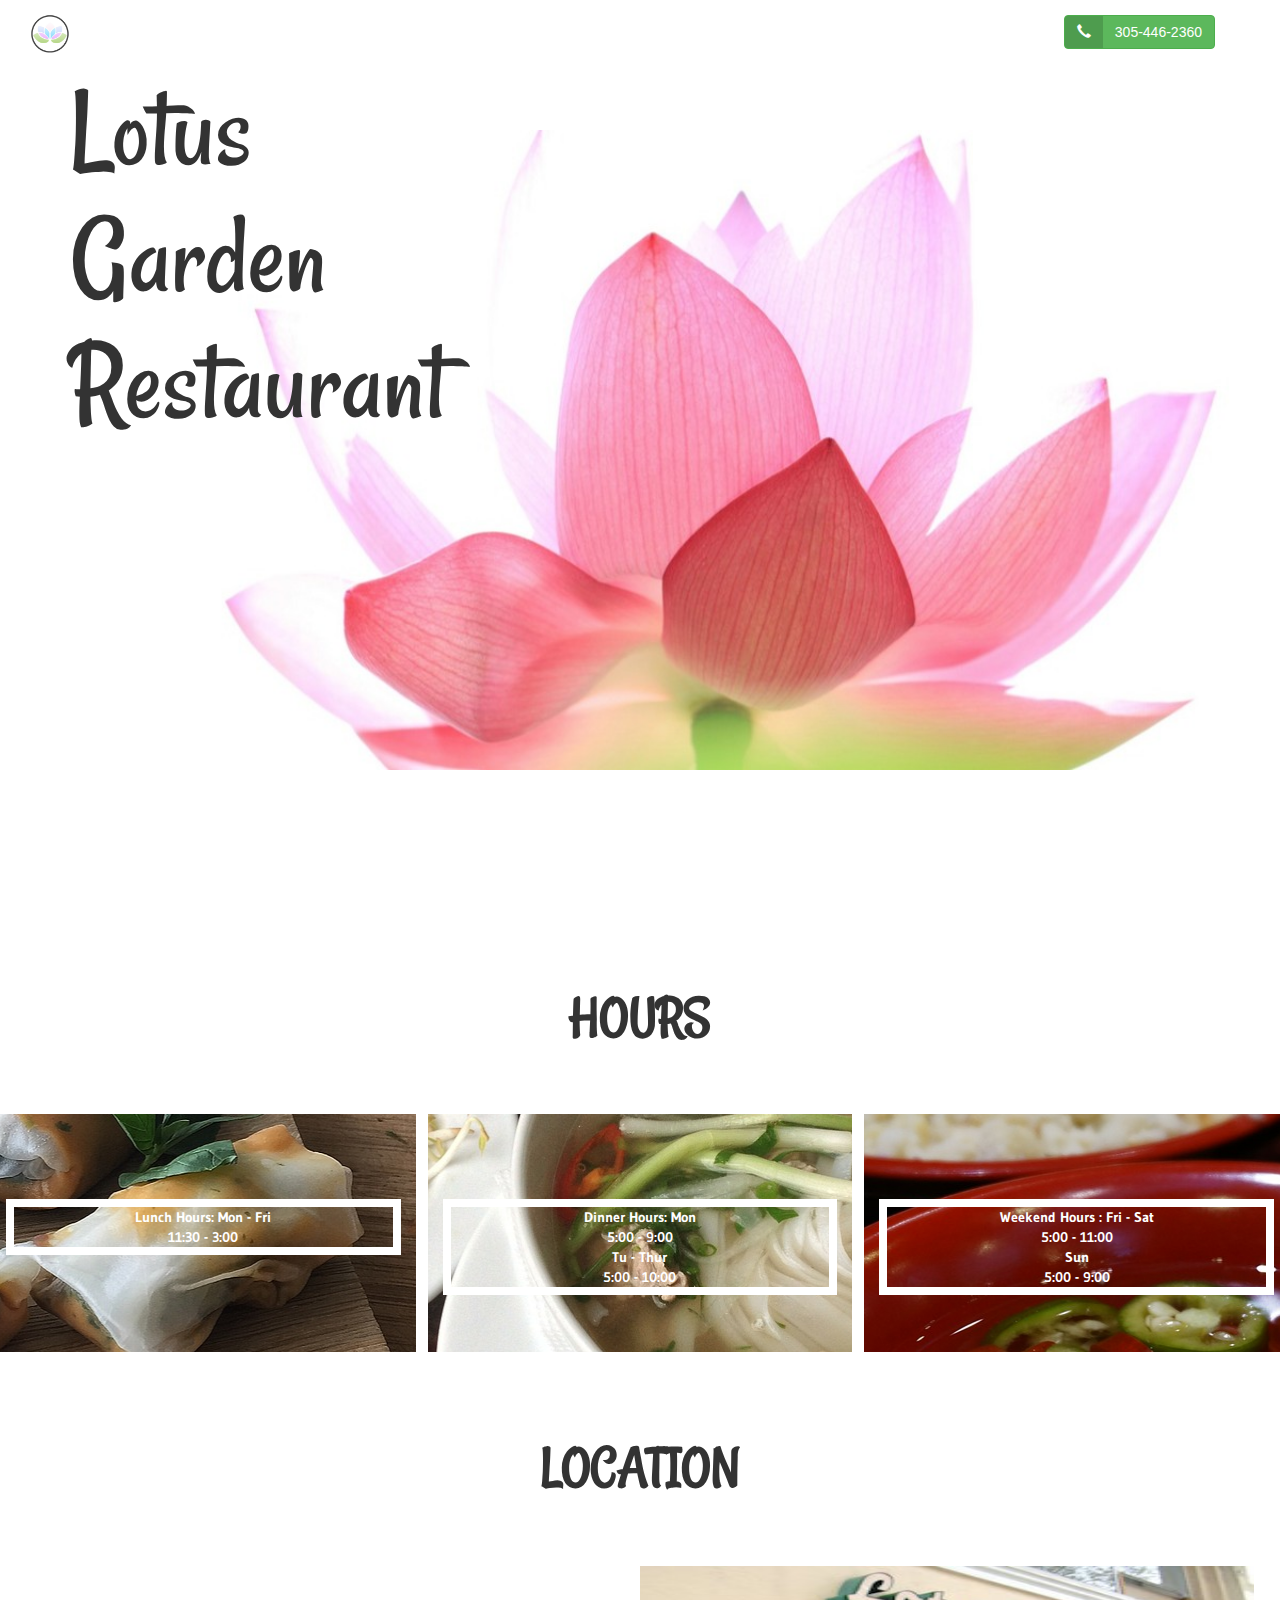
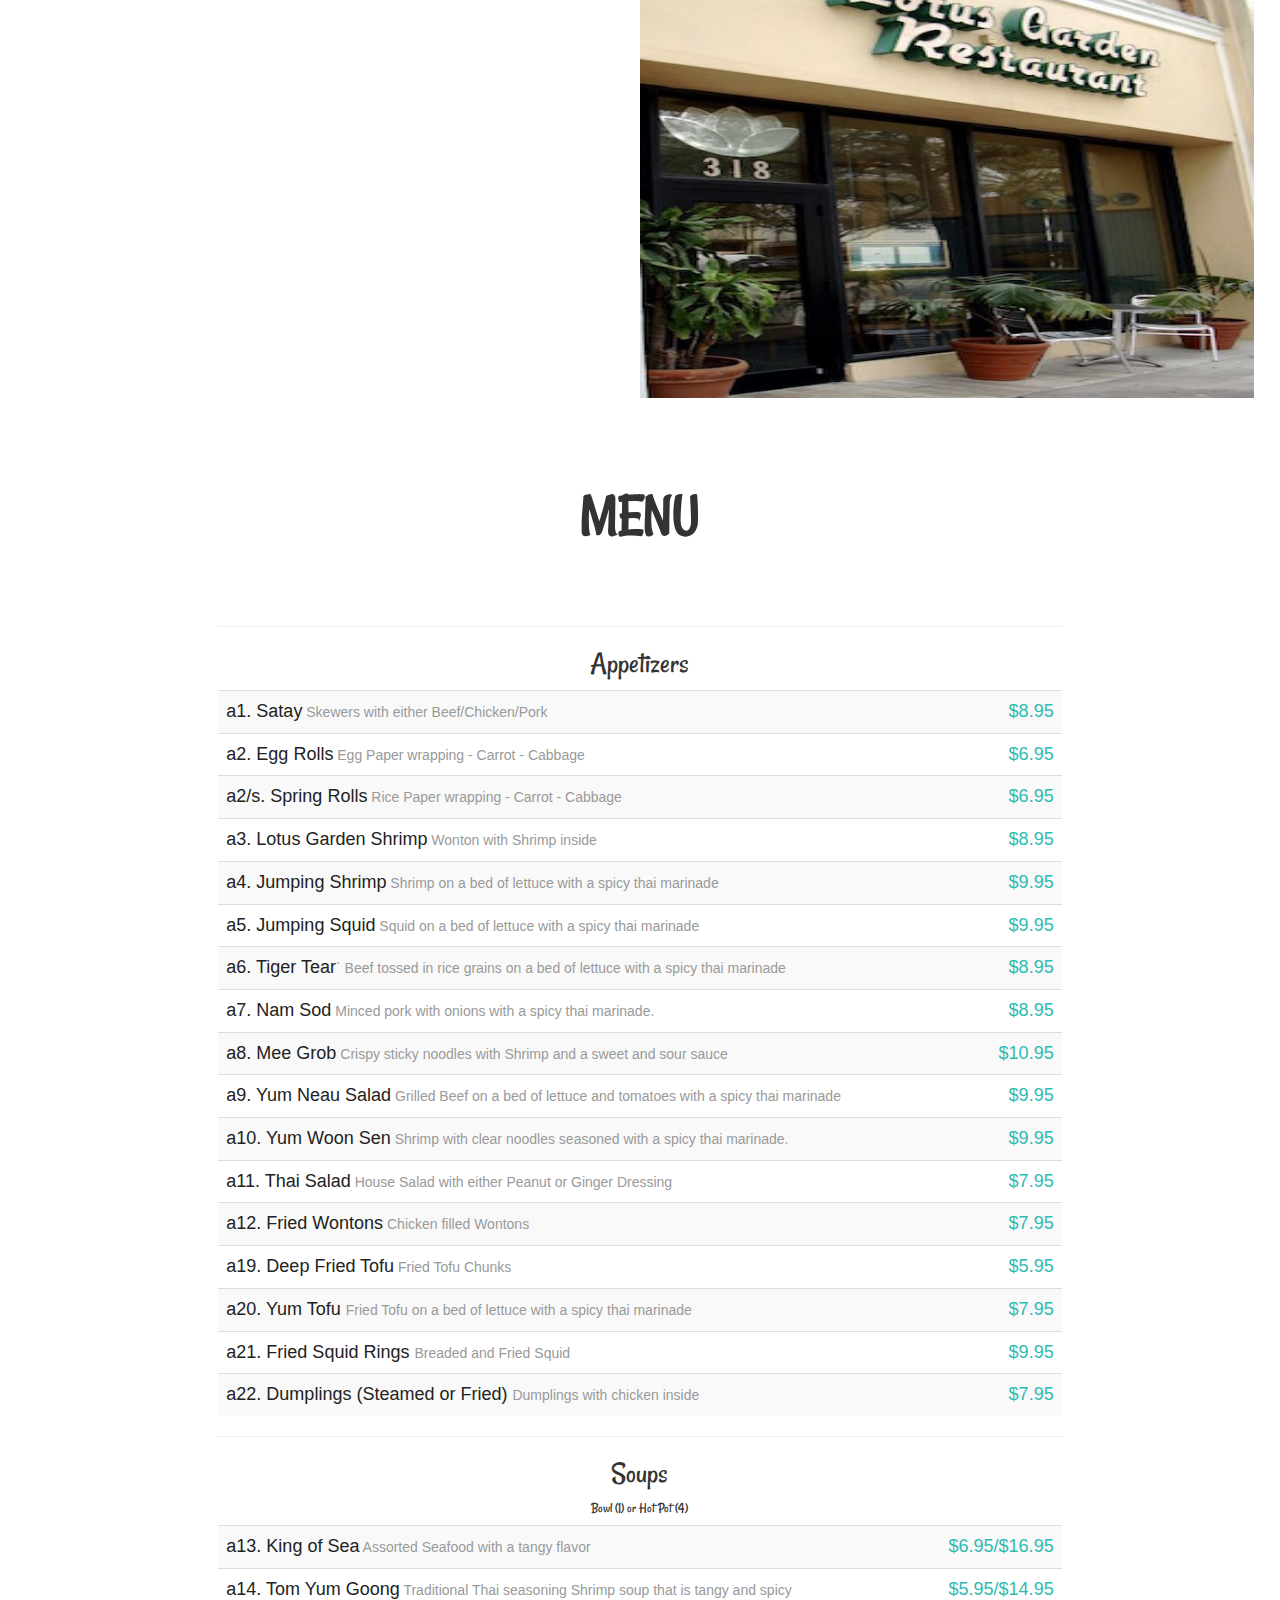
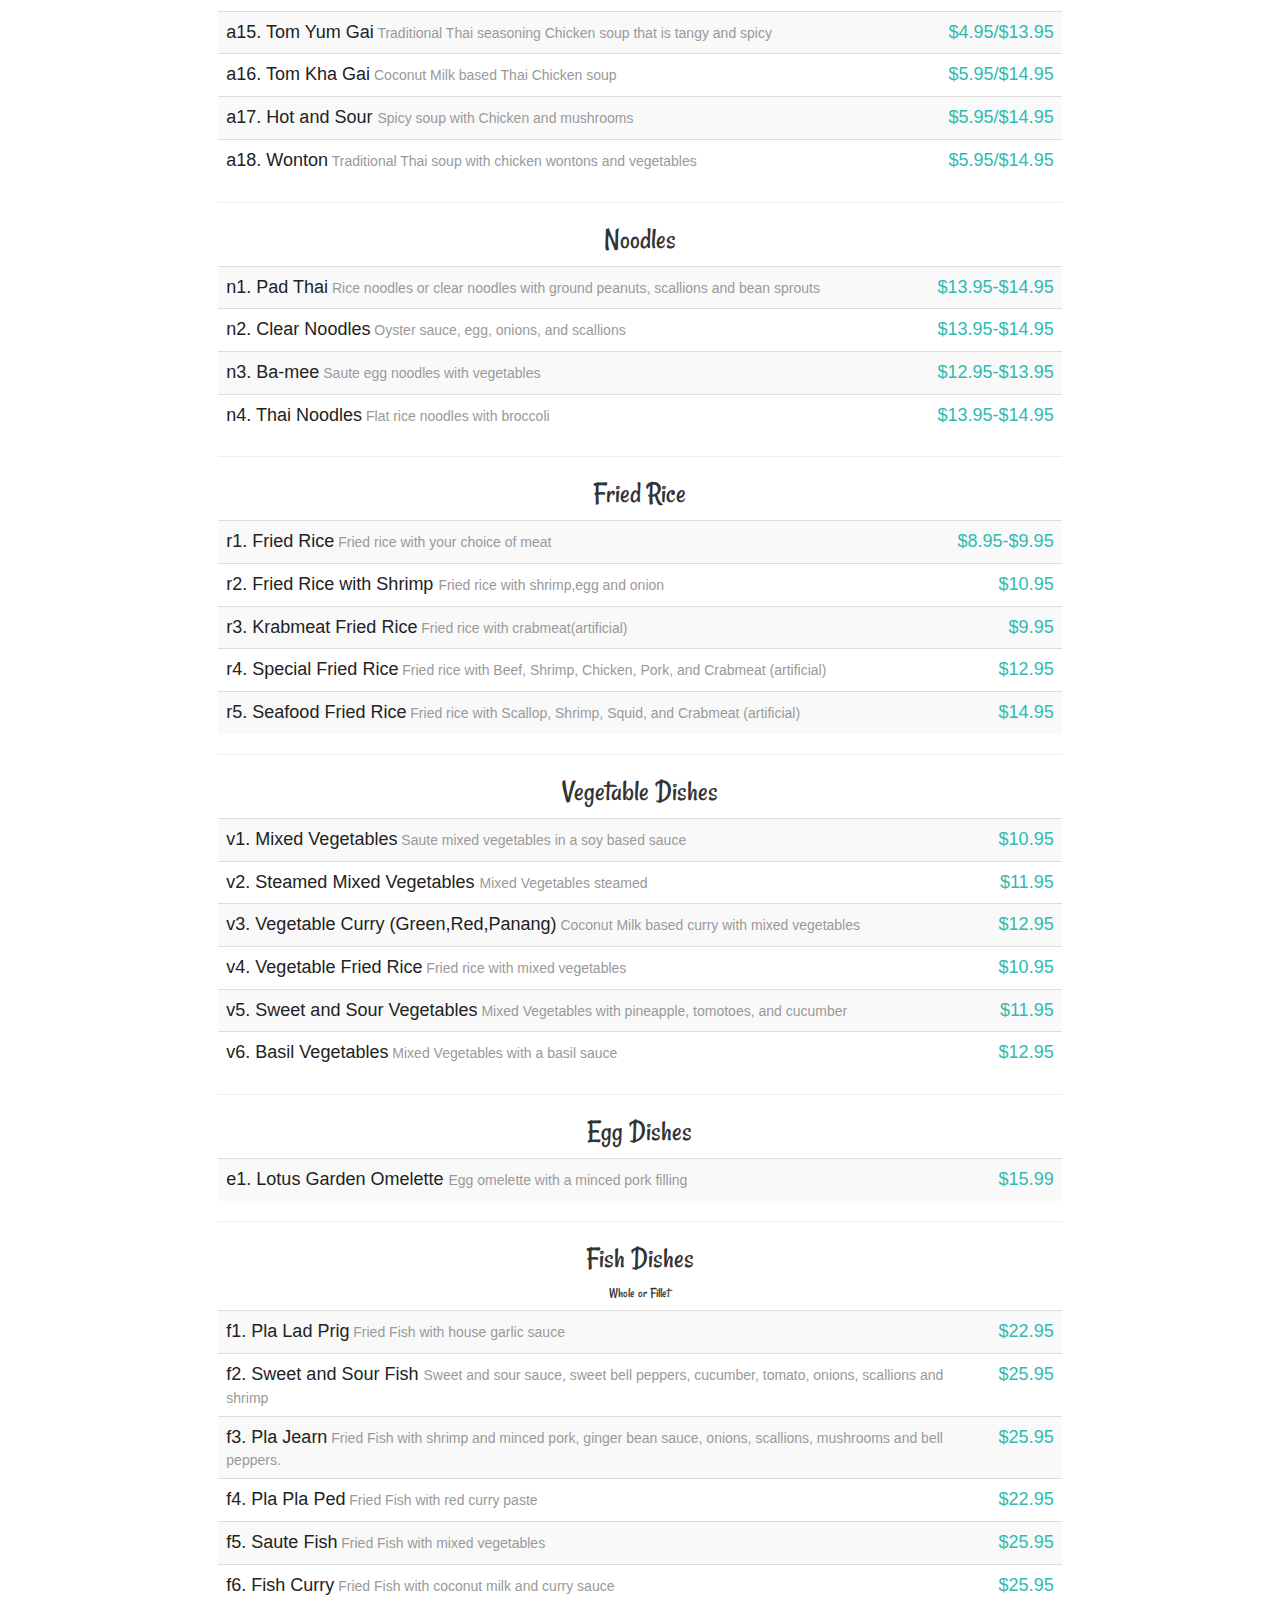
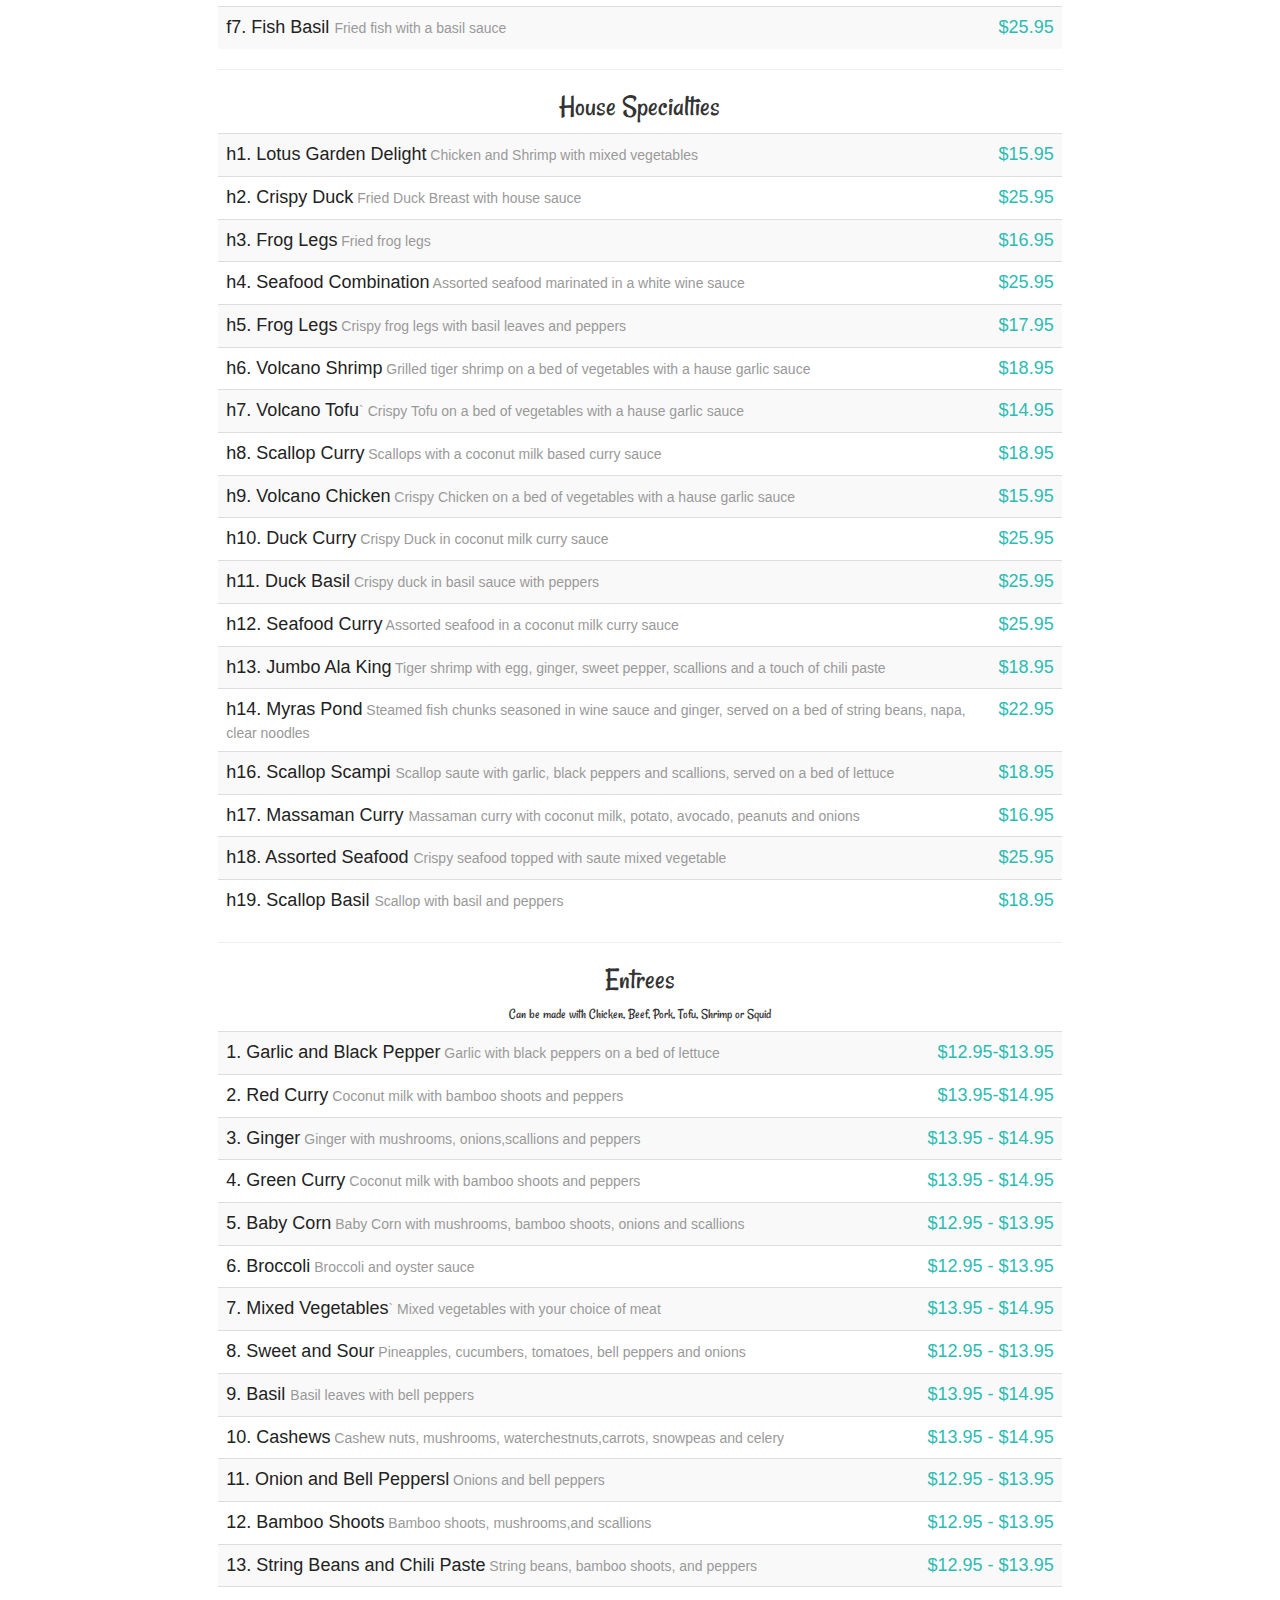
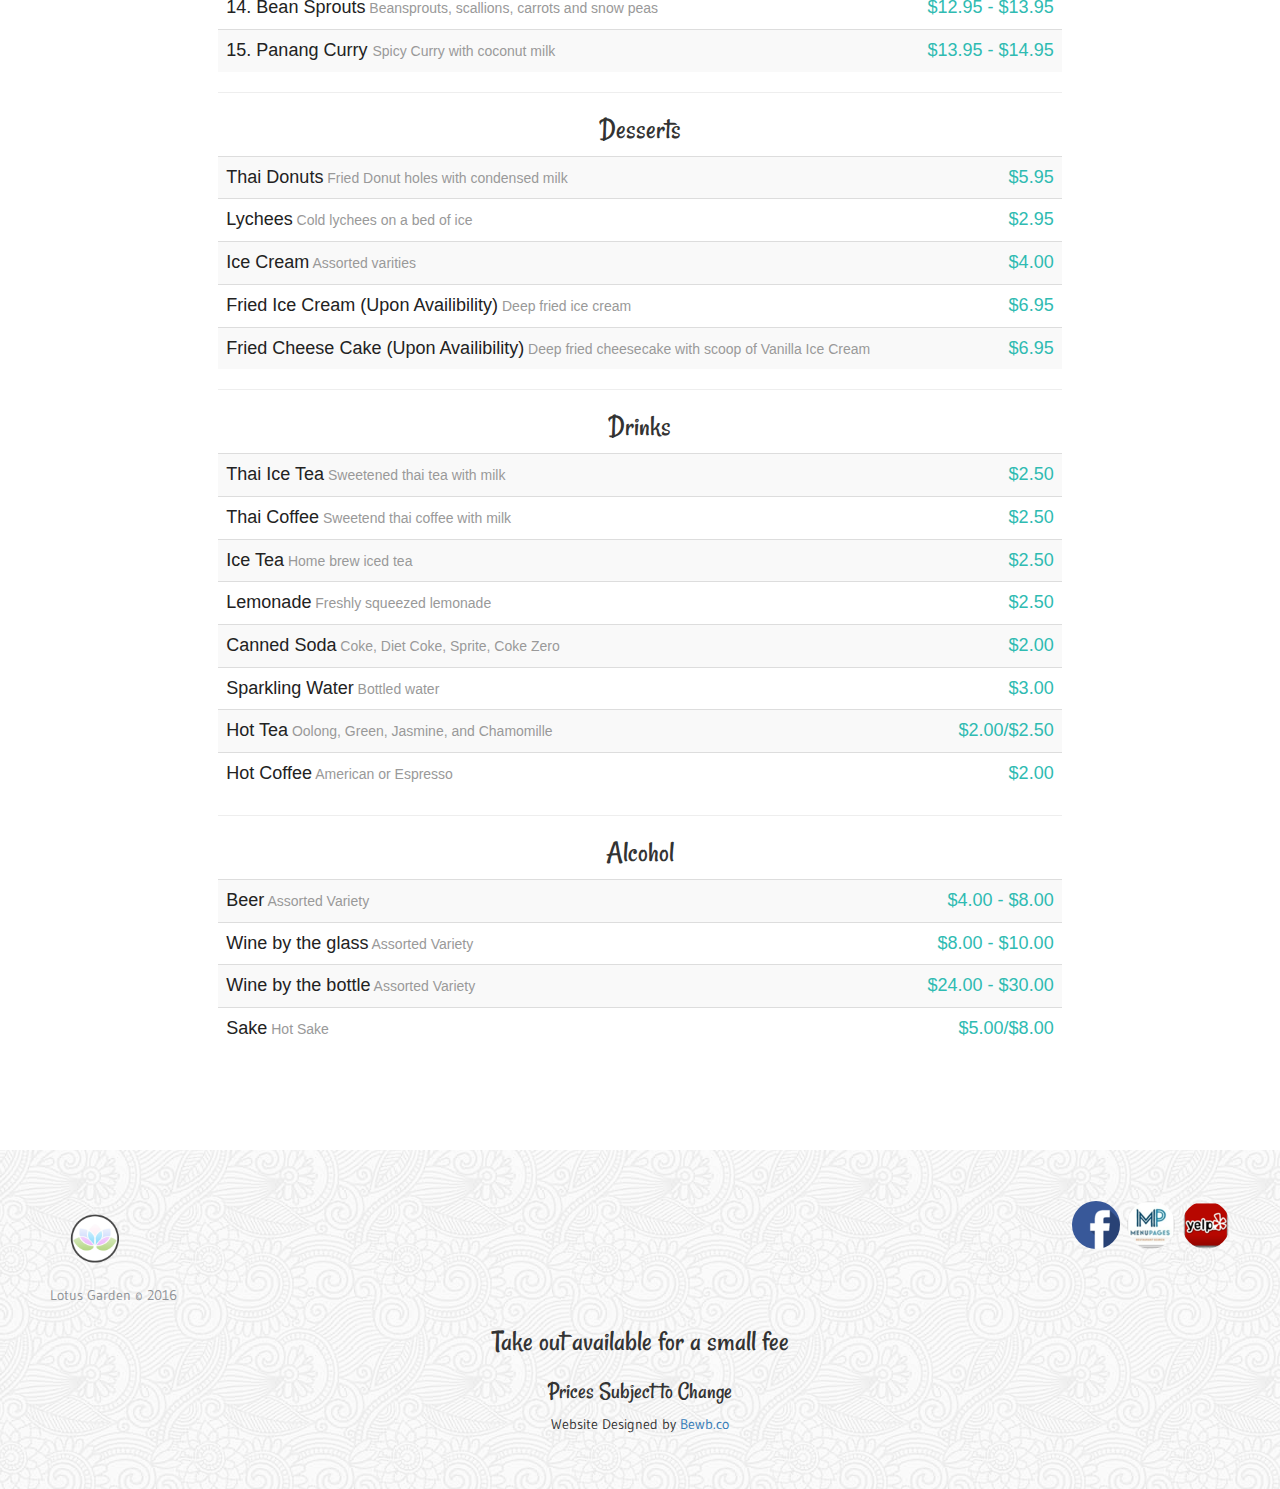
<file: index.html>
<!DOCTYPE html>
<html lang="en">
	<head>
		<meta charset="UTF-8">
		<meta name="viewport" content="width=device-width, initial-scale=1, maximum-scale=1">
		<link rel="stylesheet" href="https://maxcdn.bootstrapcdn.com/bootstrap/3.3.6/css/bootstrap.min.css">
		
		<link rel="stylesheet" href="css/styles.css">
		<link href='https://fonts.googleapis.com/css?family=Rancho|Gudea' rel='stylesheet' type='text/css'>
		<title>Lotus Garden Thai Restaurant</title>
	</head>
	<body>
		<!-- Navbar -->
		<nav class="navbar navbar-default navbar-fixed-top">
			<div class="container-fluid">
				<img class="navLogo" src="img/LotusCircleLogo.png">
				<!-- <button type="button" class="callLink btn btn-success btn-lg pull-right">
				<span class="glyphicon glyphicon-phone-alt" aria-hidden="true"></span> --> 
				<a href="tel:+13054462360" type="button" class="callLink btn btn-labeled btn-success pull-right">
                <span class="btn-label"><i class="glyphicon glyphicon-earphone"></i></span>305-446-2360</a>
				
				
			</div>
			
		</nav>
		<!-- Jumbotron -->
		<div class="jumbotron">
			<div class="container">
				
				<h1 class="text_postition">Lotus <br> Garden <br> Restaurant</h1>
				
			</div>
		</div>
		<!-- Hours   -->
		<div class="row">
			<div class="col-sm-12 hours_bg">
				<h2 class="text-center hours_text"><strong> HOURS</strong></h2>
			</div>
		</div>
		<div class="row">
			<div class="col-sm-4 text-center hours1">
				
				<p class="hours"><strong> Lunch Hours: Mon - Fri <br> 11:30 - 3:00 </strong></p>
			</div>
			<div class="col-sm-4 text-center hours2">
				<p class="hours"><strong> Dinner Hours: Mon <br> 5:00 - 9:00 <br> Tu - Thur <br> 5:00 - 10:00 </strong></p>
			</div>
			<div class="col-sm-4 text-center hours3">
				<p class="hours"> <strong>Weekend Hours : Fri - Sat <br> 5:00 - 11:00 <br> Sun <br> 5:00 - 9:00</strong>  </p>
			</div>
		</div>
		<!-- Adress/Location/Divider -->
		<div class="row">
			<div class="col-sm-12 hours_bg">
				<h2 class="text-center hours_text"><strong> LOCATION</strong></h2>
			</div>
		</div>
		<!-- Address/Location -->
		<div class="row map1">
			<div class="col-sm-6">
				<div class="embed-responsive embed-responsive-16by9">
					<iframe class="embed-responsive-item" src="https://www.google.com/maps/embed?pb=!1m18!1m12!1m3!1d3593.6499411064488!2d-80.26331108533014!3d25.74908751540772!2m3!1f0!2f0!3f0!3m2!1i1024!2i768!4f13.1!3m3!1m2!1s0x88d9b790a369eb7f%3A0x24d27aee482ef730!2sLotus+Garden!5e0!3m2!1sen!2sus!4v1461271033708"> </iframe>
				</div>
			</div>
			<div class"col-sm-6">
				<img class="storefront" src="img/lotusStoreFront.jpg" >
			</div>
		</div>
		<!-- Menu/Divider  -->
		<div class="row">
			<div class="col-sm-12 hours_bg">
				<h2 class="text-center hours_text"><strong> MENU</strong></h2>
			</div>
		</div>
		<!-- Menu -->
		<div class="row">
			<div class="col-sm-2">
				<div class="menu_bg"></div>
			</div>
			<div class="col-sm-8">

			<!-- ///////////// Appetizers /////////// -->
				
				<table class="menu table table-striped">
					<hr>
					<h2 class="sub_menu">Appetizers</h2>

					<tbody>
						<tr>
							
							<td><span>a1. Satay</span>
							Skewers with either Beef/Chicken/Pork</td>
							<td class="price">$8.95</td>
						</tr>
						<tr>
							
							<td><span>a2. Egg Rolls</span>
							Egg Paper wrapping - Carrot - Cabbage</td>
							<td class="price">$6.95</td>
						</tr>
						<tr>
							
							<td><span>a2/s. Spring Rolls</span>
							Rice Paper wrapping - Carrot - Cabbage </td>
							<td class="price">$6.95</td>
						</tr>
						<tr>
							
							<td><span>a3. Lotus Garden Shrimp</span>
							Wonton with Shrimp inside </td>
							<td class="price">$8.95</td>
						</tr>
						<tr>
							
							<td><span>a4. Jumping Shrimp</span>
							Shrimp on a bed of lettuce with a spicy thai marinade </td>
							<td class="price">$9.95</td>
						</tr>
						<tr>
							
							<td><span>a5. Jumping Squid</span>
							Squid on a bed of lettuce with a spicy thai marinade </td>
							<td class="price">$9.95</td>
						</tr>
						<tr>
							
							<td><span>a6. Tiger Tear</span>`
							Beef tossed in rice grains on a bed of lettuce with a spicy thai marinade  </td>
							<td class="price">$8.95</td>
						</tr>
						<tr>
							
							<td><span>a7. Nam Sod</span>
							 Minced pork with onions with a spicy thai marinade. </td>
							<td class="price">$8.95</td>
						</tr>
						<tr>
							
							<td><span>a8. Mee Grob</span>
							Crispy sticky noodles with Shrimp and a sweet and sour sauce  </td>
							<td class="price">$10.95</td>
						</tr>
						<tr>
							
							<td><span>a9. Yum Neau Salad</span>
							Grilled Beef on a bed of lettuce and tomatoes with a spicy thai marinade </td>
							<td class="price">$9.95</td>
						</tr>
						<tr>
							
							<td><span>a10. Yum Woon Sen</span>
							Shrimp with clear noodles seasoned with a spicy thai marinade. </td>
							<td class="price">$9.95</td>
						</tr>
						<tr>
							
							<td><span>a11. Thai Salad</span>
							House Salad with either Peanut or Ginger Dressing </td>
							<td class="price">$7.95</td>
						</tr>
						<tr>
							
							<td><span>a12. Fried Wontons</span>
							Chicken filled Wontons </td>
							<td class="price">$7.95</td>
						</tr>
						<tr>
							
							<td><span>a19. Deep Fried Tofu</span>
							Fried Tofu Chunks </td>
							<td class="price">$5.95</td>
						</tr>
						<tr>
							
							<td><span>a20. Yum Tofu </span>
							 Fried Tofu on a bed of lettuce with a spicy thai marinade</td>
							<td class="price">$7.95</td>
						</tr>
						<tr>
							
							<td><span>a21. Fried Squid Rings </span>
							Breaded and Fried Squid </td>
							<td class="price">$9.95</td>
						</tr>
						<tr>
							
							<td><span>a22. Dumplings (Steamed or Fried) </span>
							Dumplings with chicken inside </td>
							<td class="price">$7.95</td>
						</tr>
						

					</tbody>

				</table>

				<!-- ////////// Soups /////////////  -->
				<table class="menu table table-striped">
					<hr>
					<h2 class="sub_menu">Soups</h2>
					<h5 class="sub_menu">Bowl (1) or Hot Pot (4)</h5>

					<tbody>
						<tr>
							
							<td><span>a13. King of Sea</span>
							Assorted Seafood with a tangy flavor</td>
							<td class="price">$6.95/$16.95</td>
						</tr>
						<tr>
							
							<td><span>a14. Tom Yum Goong</span>
							Traditional Thai seasoning Shrimp soup that is tangy and spicy</td>
							<td class="price">$5.95/$14.95</td>
						</tr>
						<tr>
							
							<td><span>a15. Tom Yum Gai</span>
							Traditional Thai seasoning Chicken soup that is tangy and spicy </td>
							<td class="price">$4.95/$13.95</td>
						</tr>
						<tr>
							
							<td><span>a16. Tom Kha Gai</span>
							Coconut Milk based Thai Chicken soup </td>
							<td class="price">$5.95/$14.95</td>
						</tr>
						<tr>
							
							<td><span>a17. Hot and Sour </span>
							Spicy soup with Chicken and mushrooms </td>
							<td class="price">$5.95/$14.95</td>
						</tr>
						<tr>
							
							<td><span>a18. Wonton</span>
							Traditional Thai soup with chicken wontons and vegetables </td>
							<td class="price">$5.95/$14.95</td>
						</tr>
						
						

					</tbody>
					
				</table>

				<!-- ///////////// Noodles /////////////// -->
				

				<table class="menu table table-striped">
					<hr>
					<h2 class="sub_menu">Noodles</h2>
					

					<tbody>
						<tr>
							
							<td><span>n1. Pad Thai</span>
							Rice noodles or clear noodles with ground peanuts, scallions and bean sprouts</td>
							<td class="price">$13.95-$14.95</td>
						</tr>
						<tr>
							
							<td><span>n2. Clear Noodles</span>
							Oyster sauce, egg, onions, and scallions</td>
							<td class="price">$13.95-$14.95</td>
						</tr>
						<tr>
							
							<td><span>n3. Ba-mee</span>
							Saute egg noodles with vegetables </td>
							<td class="price">$12.95-$13.95</td>
						</tr>
						<tr>
							
							<td><span>n4. Thai Noodles</span>
							Flat rice noodles with broccoli </td>
							<td class="price">$13.95-$14.95</td>
						</tr>
						
						
						

					</tbody>
					
				</table>

				<!-- ////////// Fried Rice ////////////  -->
				
				<table class="menu table table-striped">
					<hr>
					<h2 class="sub_menu">Fried Rice</h2>
					

					<tbody>
						<tr>
							
							<td><span>r1. Fried Rice</span>
							Fried rice with your choice of meat</td>
							<td class="price">$8.95-$9.95</td>
						</tr>
						<tr>
							
							<td><span>r2. Fried Rice with Shrimp </span>
							Fried rice with shrimp,egg and onion</td>
							<td class="price">$10.95</td>
						</tr>
						<tr>
							
							<td><span>r3. Krabmeat Fried Rice</span>
							Fried rice with crabmeat(artificial) </td>
							<td class="price">$9.95</td>
						</tr>
						<tr>
							
							<td><span>r4. Special Fried Rice</span>
							Fried rice with Beef, Shrimp, Chicken, Pork, and Crabmeat (artificial) </td>
							<td class="price">$12.95</td>
						</tr>
						<tr>
							
							<td><span>r5. Seafood Fried Rice</span>
							Fried rice with Scallop, Shrimp, Squid, and Crabmeat (artificial) </td>
							<td class="price">$14.95</td>
						</tr>
						
						

					</tbody>
					
				</table>

				<!-- ///////// Vegetables //////////  -->
				

				<table class="menu table table-striped">
					<hr>
					<h2 class="sub_menu">Vegetable Dishes</h2>
					

					<tbody>
						<tr>
							
							<td><span>v1. Mixed Vegetables</span>
							Saute mixed vegetables in a soy based sauce</td>
							<td class="price">$10.95</td>
						</tr>
						<tr>
							
							<td><span>v2. Steamed Mixed Vegetables </span>
							Mixed Vegetables steamed</td>
							<td class="price">$11.95</td>
						</tr>
						<tr>
							
							<td><span>v3. Vegetable Curry (Green,Red,Panang)</span>
							Coconut Milk based curry with mixed vegetables</td>
							<td class="price">$12.95</td>
						</tr>
						<tr>
							
							<td><span>v4. Vegetable Fried Rice</span>
							Fried rice with mixed vegetables </td>
							<td class="price">$10.95</td>
						</tr>
						<tr>
							
							<td><span>v5. Sweet and Sour Vegetables</span>
							Mixed Vegetables with pineapple, tomotoes, and cucumber </td>
							<td class="price">$11.95</td>
						</tr>
						<tr>
							
							<td><span>v6. Basil Vegetables</span>
							Mixed Vegetables with a basil sauce </td>
							<td class="price">$12.95</td>
						</tr>
						

					</tbody>
					
				</table>

				<!-- ////// Egg /////// -->
				
				<table class="menu table table-striped">
					<hr>
					<h2 class="sub_menu">Egg Dishes</h2>
					

					<tbody>
						<tr>
							
							<td><span>e1. Lotus Garden Omelette </span>
							Egg omelette with a minced pork filling</td>
							<td class="price">$15.99</td>
						</tr>
						
						<tr>
							
							
						

					</tbody>
					
				</table>
				
				<!--- ////////////// Fish //////////// -->
				
				<table class="menu table table-striped">
					<hr>
					<h2 class="sub_menu">Fish Dishes</h2>
					<h5 class="sub_menu">Whole or Fillet</h5>

					<tbody>
						<tr>
							
							<td><span>f1. Pla Lad Prig</span>
							Fried Fish with house garlic sauce</td>
							<td class="price">$22.95</td>
						</tr>
						<tr>
							
							<td><span>f2. Sweet and Sour Fish </span>
							Sweet and sour sauce, sweet bell peppers, cucumber, tomato, onions, scallions and shrimp</td>
							<td class="price">$25.95</td>
						</tr>
						<tr>
							
							<td><span>f3. Pla Jearn</span>
							Fried Fish with shrimp and minced pork, ginger bean sauce, onions, scallions, mushrooms and bell peppers.</td>
							<td class="price">$25.95</td>
						</tr>
						<tr>
							
							<td><span>f4. Pla Pla Ped</span>
							Fried Fish with red curry paste </td>
							<td class="price">$22.95</td>
						</tr>
						<tr>
							
							<td><span>f5. Saute Fish</span>
							Fried Fish with mixed vegetables  </td>
							<td class="price">$25.95</td>
						</tr>
						<tr>
							
							<td><span>f6. Fish Curry</span>
							Fried Fish with coconut milk and curry sauce </td>
							<td class="price">$25.95</td>
						</tr>
						<tr>
							
							<td><span>f7. Fish Basil </span>
							Fried fish with a basil sauce </td>
							<td class="price">$25.95</td>
						</tr>

					</tbody>
					
				</table>

				<!-- House Specialties  -->
				<table class="menu table table-striped">
					<hr>
					<h2 class="sub_menu">House Specialties</h2>

					<tbody>
						<tr>
							
							<td><span>h1. Lotus Garden Delight</span>
							Chicken and Shrimp with mixed vegetables</td>
							<td class="price">$15.95</td>
						</tr>
						<tr>
							
							<td><span>h2. Crispy Duck</span>
							Fried Duck Breast with house sauce</td>
							<td class="price">$25.95</td>
						</tr>
						<tr>
							
							<td><span>h3. Frog Legs</span>
							Fried frog legs </td>
							<td class="price">$16.95</td>
						</tr>
						<tr>
							
							<td><span>h4. Seafood Combination</span>
							Assorted seafood marinated in a white wine sauce </td>
							<td class="price">$25.95</td>
						</tr>
						<tr>
							
							<td><span>h5. Frog Legs</span>
							Crispy frog legs with basil leaves and peppers </td>
							<td class="price">$17.95</td>
						</tr>
						<tr>
							
							<td><span>h6. Volcano Shrimp</span>
							Grilled tiger shrimp on a bed of vegetables with a hause garlic sauce </td>
							<td class="price">$18.95</td>
						</tr>
						<tr>
							
							<td><span>h7. Volcano Tofu</span>`
							Crispy Tofu on a bed of vegetables with a hause garlic sauce  </td>
							<td class="price">$14.95</td>
						</tr>
						<tr>
							
							<td><span>h8. Scallop Curry</span>
							 Scallops with a coconut milk based curry sauce </td>
							<td class="price">$18.95</td>
						</tr>
						<tr>
							
							<td><span>h9. Volcano Chicken</span>
							Crispy Chicken on a bed of vegetables with a hause garlic sauce  </td>
							<td class="price">$15.95</td>
						</tr>
						<tr>
							
							<td><span>h10. Duck Curry</span>
							Crispy Duck in coconut milk curry sauce</td>
							<td class="price">$25.95</td>
						</tr>
						<tr>
							
							<td><span>h11. Duck Basil</span>
							Crispy duck in basil sauce with peppers </td>
							<td class="price">$25.95</td>
						</tr>
						<tr>
							
							<td><span>h12. Seafood Curry</span>
							Assorted seafood in a coconut milk curry sauce </td>
							<td class="price">$25.95</td>
						</tr>
						<tr>
							
							<td><span>h13. Jumbo Ala King</span>
							Tiger shrimp with egg, ginger, sweet pepper, scallions and a touch of chili paste </td>
							<td class="price">$18.95</td>
						</tr>
						<tr>
							
							<td><span>h14. Myras Pond</span>
							Steamed fish chunks seasoned in wine sauce and ginger, served on a bed of string beans, napa, clear noodles </td>
							<td class="price">$22.95</td>
						</tr>
						<tr>
							
							<td><span>h16. Scallop Scampi </span>
							 Scallop saute with garlic, black peppers and scallions, served on a bed of lettuce</td>
							<td class="price">$18.95</td>
						</tr>
						<tr>
							
							<td><span>h17. Massaman Curry </span>
							Massaman curry with coconut milk, potato, avocado, peanuts and onions </td>
							<td class="price">$16.95</td>
						</tr>
						<tr>
							
							<td><span>h18. Assorted Seafood </span>
							Crispy seafood topped with saute mixed vegetable </td>
							<td class="price">$25.95</td>
						</tr>
						<tr>
							
							<td><span>h19. Scallop Basil </span>
							Scallop with basil and peppers </td>
							<td class="price">$18.95</td>
						</tr>
						

					</tbody>

				</table>
				<!-- Entrees -->

				</table>
				<table class="menu table table-striped">
					<hr>
					<h2 class="sub_menu">Entrees</h2>
					<h5 class="sub_menu">Can be made with Chicken, Beef, Pork, Tofu, Shrimp or Squid</h5>

					<tbody>
						<tr>
							
							<td><span>1. Garlic and Black Pepper</span>
							Garlic with black peppers on a bed of lettuce</td>
							<td class="price">$12.95-$13.95</td>
						</tr>
						<tr>
							
							<td><span>2. Red Curry</span>
							Coconut milk with bamboo shoots and peppers</td>
							<td class="price">$13.95-$14.95</td>
						</tr>
						<tr>
							
							<td><span>3. Ginger</span>
							Ginger with mushrooms, onions,scallions and peppers </td>
							<td class="price">$13.95 - $14.95</td>
						</tr>
						<tr>
							
							<td><span>4. Green Curry</span>
							Coconut milk with bamboo shoots and peppers </td>
							<td class="price">$13.95 - $14.95</td>
						</tr>
						<tr>
							
							<td><span>5. Baby Corn</span>
							Baby Corn with mushrooms, bamboo shoots, onions and scallions </td>
							<td class="price">$12.95 - $13.95</td>
						</tr>
						<tr>
							
							<td><span>6. Broccoli</span>
							Broccoli and oyster sauce </td>
							<td class="price">$12.95 - $13.95</td>
						</tr>
						<tr>
							
							<td><span>7. Mixed Vegetables</span>`
							Mixed vegetables with your choice of meat  </td>
							<td class="price">$13.95 - $14.95</td>
						</tr>
						<tr>
							
							<td><span>8. Sweet and Sour</span>
							 Pineapples, cucumbers, tomatoes, bell peppers and onions </td>
							<td class="price">$12.95 - $13.95</td>
						</tr>
						<tr>
							
							<td><span>9. Basil </span>
							Basil leaves with bell peppers</td>
							<td class="price">$13.95 - $14.95</td>
						</tr>
						<tr>
							
							<td><span>10. Cashews</span>
							Cashew nuts, mushrooms, waterchestnuts,carrots, snowpeas and celery</td>
							<td class="price">$13.95 - $14.95</td>
						</tr>
						<tr>
							
							<td><span>11. Onion and Bell Peppersl</span>
							Onions and bell peppers </td>
							<td class="price">$12.95 - $13.95</td>
						</tr>
						<tr>
							
							<td><span>12. Bamboo Shoots</span>
							Bamboo shoots, mushrooms,and scallions </td>
							<td class="price">$12.95 - $13.95</td>
						</tr>
						<tr>
							
							<td><span>13. String Beans and Chili Paste</span>
							String beans, bamboo shoots, and peppers </td>
							<td class="price">$12.95 - $13.95</td>
						</tr>
						<tr>
							
							<td><span>14. Bean Sprouts</span>
							Beansprouts, scallions, carrots and snow peas</td>
							<td class="price">$12.95 - $13.95</td>
						</tr>
						<tr>
							
							<td><span>15. Panang Curry </span>
							 Spicy Curry with coconut milk</td>
							<td class="price">$13.95 - $14.95</td>
						</tr>
						
						

					</tbody>

				</table>
				<table class="menu table table-striped">
					<hr>
					<h2 class="sub_menu">Desserts</h2>
					

					<tbody>
						<tr>
							
							<td><span>Thai Donuts</span>
							Fried Donut holes with condensed milk</td>
							<td class="price">$5.95</td>
						</tr>
						<tr>
							
							<td><span>Lychees</span>
							Cold lychees on a bed of ice </td>
							<td class="price">$2.95</td>
						</tr>
						<tr>
							
							<td><span>Ice Cream</span>
							Assorted varities </td>
							<td class="price">$4.00</td>
						</tr>
						<tr>
							
							<td><span>Fried Ice Cream (Upon Availibility)</span>
							Deep fried ice cream </td>
							<td class="price">$6.95</td>
						</tr>
						<tr>
							
							<td><span>Fried Cheese Cake (Upon Availibility)</span>
							Deep fried cheesecake with scoop of Vanilla Ice Cream </td>
							<td class="price">$6.95</td>
						</tr>
						
						
						

					</tbody>
					
				</table>
				<table class="menu table table-striped">
					<hr>
					<h2 class="sub_menu">Drinks</h2>
					

					<tbody>
						<tr>
							
							<td><span>Thai Ice Tea</span>
							Sweetened thai tea with milk </td>
							<td class="price">$2.50</td>
						</tr>
						<tr>
							
							<td><span>Thai Coffee</span>
							Sweetend thai coffee with milk </td>
							<td class="price">$2.50</td>
						</tr>
						<tr>
							
							<td><span>Ice Tea</span>
							Home brew iced tea </td>
							<td class="price">$2.50</td>
						</tr>
						<tr>
							
							<td><span>Lemonade</span>
							Freshly squeezed lemonade </td>
							<td class="price">$2.50</td>
						</tr>
						<tr>
							
							<td><span>Canned Soda</span>
							Coke, Diet Coke, Sprite, Coke Zero </td>
							<td class="price">$2.00</td>
						</tr>
						<tr>
							
							<td><span>Sparkling Water</span>
							Bottled water</td>
							<td class="price">$3.00</td>
						</tr>
						<tr>
							
							<td><span>Hot Tea</span>
							Oolong, Green, Jasmine, and Chamomille </td>
							<td class="price">$2.00/$2.50</td>
						</tr>
						<tr>
							
							<td><span>Hot Coffee</span>
							American or Espresso </td>
							<td class="price">$2.00</td>
						</tr>
						</tbody>
					
				</table>
				<table class="menu table table-striped">
					<hr>
					<h2 class="sub_menu">Alcohol</h2>
					<tbody>
						<tr>
							
							<td><span>Beer</span>
							Assorted Variety </td>
							<td class="price">$4.00 - $8.00</td>
						</tr>
						<tr>
						
							<td><span>Wine by the glass</span>
							Assorted Variety </td>
							<td class="price">$8.00 - $10.00</td>
						</tr>
						<tr>
						
							<td><span>Wine by the bottle</span>
							Assorted Variety </td>
							<td class="price">$24.00 - $30.00</td>
						</tr>
						<tr>
					
							<td><span>Sake</span>
								Hot Sake </td>
							<td class="price">$5.00/$8.00</td>
						</tr>
					</tbody>
				</table>

						
						

					
			</div>
			<div class="col-sm-2">
			</div>
			
		</div>
		<footer class="footer-distributed">

			<div class="footer-right">

				<a href="https://www.facebook.com/Lotus-Garden-Restaurant-104812926217764/"><img class="img-circle" src="img/facebook_48px.png"></a>
				<a href="http://southflorida.menupages.com/restaurants/lotus-garden/menu"><img class="img-circle" src="img/menupages_48px.png"></a>
				<a href="http://www.yelp.com/biz/lotus-garden-miami"><img class="img-circle" src="img/Yelp_48px.png"></a>
				

			</div>
			

			<div class="footer-left">

				<img class="footerLogo" src="img/LotusCircleLogo.png">
					
				

				<p>Lotus Garden &copy; 2016</p>
			</div>
			<div class="footer-center text-center">
				<h2> Take out available for a small fee </h2>
				<h3> Prices Subject to Change </h3>

				<p> Website Designed by <a href="http://www.bewb.co">Bewb.co</a>
			</div>
		</footer>
</body>
	

</html>
</file>
<file: css/styles.css>
h1, h2, h3, h4, h5 {
	font-family: 'Rancho', cursive;
	font-weight: 400;
}

p {
	font-family: 'Gudea', sans-serif;
	font-weight: 400;
}

hr {
	background: url(../img/LotusCircleLogo.png) no-repeat  center;
	clear: both;
	max-height: 15px;
}
.navbar .navLogo {
	max-height: 70px;
}
.navbar {
	background-color: transparent;
	/*background: transparent;*/
	border-bottom: none;
	/*border-color: transparent;*/
}
.callLink {
	margin-right: 50px;
	margin-top: 15px;
}
.btn-label {position: relative;left: -12px;display: inline-block;padding: 6px 12px;background: rgba(0,0,0,0.15);border-radius: 3px 0 0 3px;}
.btn-labeled {padding-top: 0;padding-bottom: 0;}
.btn { margin-bottom:10px; }
.jumbotron h1 {
	font-size: 115px;
}

.jumbotron{
	
	background: url(../img/lotus-3.jpg) no-repeat center center;
	background-attachment: fixed ;
	background-size: contain ;
	height:100vh;
	width:100vw;
	margin-top:0px;
	margin-bottom:8px;
	

    
	
}
@media only screen 
and (max-width : 1224px){
  .jumbotron {
  	background: url(../img/lotus-3.jpg) no-repeat center center; 
  	background-attachment: static; 
}
}
.hours_bg {
	background: url(../img/symphony.png);
	height: 200px;
	width: 100%;
	background-attachment: fixed;
}
.hours_text{
	font-size: 55px;
	vertical-align: middle;
	line-height: 180px;

}
.hours1 {
	background:url(../img/thai-rolls.jpg) no-repeat center center;
	height:250px;
	border-style:solid;
	border-color:white;
	border-width:6px;
}
.hours2 {
	background:url(../img/pho.jpg) no-repeat center center;
	height:250px;
	border-style:solid;
	border-color:white;
	border-width:6px;
}
.hours3 {
	background:url(../img/thai-ingredients.jpg) no-repeat center center;
	height:250px;
	border-style:solid;
	border-color:white;
	border-width:6px;
}

.hours {
	color: white;
	size:20px;
	border: 8px solid white;
	margin-top: 85px;
}
.map1 {
	border: 8px solid white;

}
.storefront {
	width:48vw;
	height:48vh;
}
.menu_bg {
	background: url(../img/menu_bg.png);
}
.sub_menu {
	text-align: center;
}
.menu span {
	color: #222;
	font-size: 18px;
}
.menu tbody {
	color:#999;
	font-size: 14px;
}
.menu .price {

    color: #2fbbb2;
    font-size: 18px;
    text-align: right;
    white-space: nowrap;
}
.footer-distributed{
	background: url(../img/symphony.png);
	box-shadow: 0 1px 1px 0 rgba(0, 0, 0, 0.12);
	box-sizing: border-box;
	width: 100%;
	text-align: left;
	

	padding: 45px 50px;
	margin-top: 80px;
}

.footer-distributed .footer-left p{
	color:  #8f9296;
	font-size: 14px;
	margin: 0;
}

/* Footer links */

.footer-distributed p.footer-links{
	font-size:18px;
	font-weight: bold;
	color:  #ffffff;
	margin: 0 0 10px;
	padding: 0;
}

.footer-distributed p.footer-links a{
	display:inline-block;
	line-height: 1.8;
	text-decoration: none;
	color:  inherit;
}

.footer-distributed .footer-right{
	float: right;
	margin-top: 6px;
	max-width: 180px;
}

.footer-distributed .footer-right a{
	/*display: inline-block;*/
	width: 35px;
	height: 35px;
	
	border-radius: 2px;

	font-size: 20px;
	
	text-align: center;
	line-height: 35px;

	margin-left: 3px;
}

/* If you don't want the footer to be responsive, remove these media queries */

@media (max-width: 600px) {

	.footer-distributed .footer-left,
	.footer-distributed .footer-right{
		text-align: center;
	}

	.footer-distributed .footer-right{
		float: none;
		margin: 0 auto 20px;
	}

	.footer-distributed .footer-left p.footer-links{
		line-height: 1.8;
	}
}
.footerLogo {
	max-height: 90px;
}
</file>
